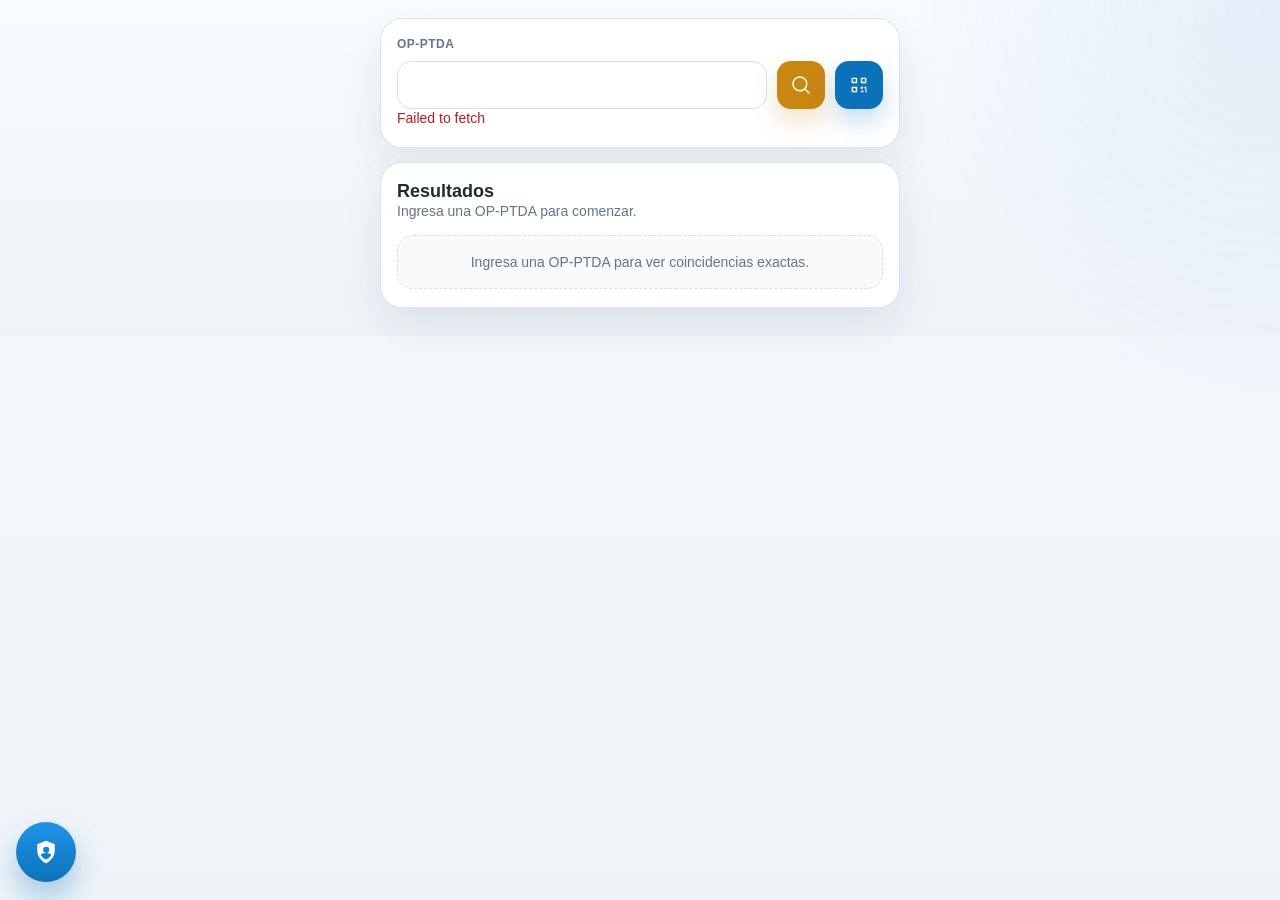
<file: index.html>
<!DOCTYPE html>
<html lang="es">
<head>
    <meta charset="UTF-8">
    <meta name="viewport" content="width=device-width, initial-scale=1.0, viewport-fit=cover">
    <title>Auditoria Movil</title>
    <link rel="stylesheet" href="css/auditoria-mobile.css?v=20260707-1">
</head>
<body>
    <main class="mobile-shell">
        <section class="mobile-card">
            <form id="auditoria-mobile-search-form" class="stack-gap" autocomplete="off">
                <label class="field-label" for="auditoria-mobile-search">OP-PTDA</label>
                <div class="search-row">
                    <input
                        id="auditoria-mobile-search"
                        class="mobile-input"
                        type="tel"
                        inputmode="tel"
                        maxlength="18">
                    <button type="submit" class="primary-button mobile-icon-button" aria-label="Buscar" title="Buscar">
                        <svg viewBox="0 0 24 24" focusable="false" aria-hidden="true">
                            <path d="M10.75 4a6.75 6.75 0 1 0 0 13.5 6.75 6.75 0 0 0 0-13.5Zm-8.25 6.75a8.25 8.25 0 1 1 14.59 5.28l4.19 4.19a.75.75 0 1 1-1.06 1.06l-4.19-4.19A8.25 8.25 0 0 1 2.5 10.75Z"></path>
                        </svg>
                    </button>
                    <button type="button" id="auditoria-mobile-scan-button" class="primary-button mobile-icon-button mobile-scan-button" aria-label="Escanear QR" title="Escanear QR">
                        <svg viewBox="0 0 24 24" focusable="false" aria-hidden="true">
                            <path d="M4 4h6v6H4V4Zm1.5 1.5v3h3v-3h-3ZM14 4h6v6h-6V4Zm1.5 1.5v3h3v-3h-3ZM4 14h6v6H4v-6Zm1.5 1.5v3h3v-3h-3ZM14 14h2.5v1.5H15.5v1H14V14Zm4 0h2v3.5h-1.5v-2H18V14Zm-2.5 4H17v2h-3v-1.5h1.5V18Zm3.5 0h1.5v2H19v-2Z"></path>
                        </svg>
                    </button>
                </div>
            </form>
            <p class="status-line" id="auditoria-mobile-sync-status">Cargando datos...</p>
        </section>

        <section class="mobile-card">
            <div class="section-head">
                <div>
                    <h2>Resultados</h2>
                    <p class="section-copy" id="auditoria-mobile-result-summary">Ingresa una OP-PTDA para comenzar.</p>
                </div>
                <button type="button" id="auditoria-mobile-select-all" class="ghost-button section-action-button hidden">Seleccionar todo</button>
            </div>
            <div id="auditoria-mobile-results" class="result-list">
                <div class="empty-state">Ingresa una OP-PTDA para ver coincidencias exactas.</div>
            </div>
        </section>

        <section class="mobile-card hidden" id="auditoria-mobile-form-card">
            <div class="section-head section-head-form">
                <h2>Registro</h2>
                <label class="inline-field-group inline-field-group-turno" for="auditoria-mobile-turno">
                    <span class="field-label">Turno</span>
                    <input id="auditoria-mobile-turno" class="mobile-input inline-turno-input" type="text" readonly>
                </label>
            </div>
            <p class="section-copy" id="auditoria-mobile-selection-summary"></p>

            <div class="form-grid">
                <label class="field-group">
                    <span class="field-label">Auditor</span>
                    <input
                        id="auditoria-mobile-auditor"
                        class="mobile-input"
                        type="text"
                        placeholder="Nombre del auditor"
                        autocomplete="name">
                </label>
                <label class="field-group">
                    <span class="field-label">Observacion de Calidad</span>
                    <textarea
                        id="auditoria-mobile-observacion-calidad"
                        class="mobile-textarea"
                        name="observacion_calidad"
                        rows="4"
                        placeholder="Avance, % revisado, pendientes, detalle de la auditoria..."></textarea>
                </label>
            </div>

            <button type="button" id="auditoria-mobile-save" class="primary-button primary-button-wide">Guardar Auditoria</button>
        </section>
    </main>

    <a
        id="auditoria-mobile-supervisor-fab"
        class="supervisor-fab"
        href="supervisor-mobile.html"
        aria-label="Supervisor"
        title="Supervisor">
        <span class="supervisor-fab-icon" aria-hidden="true">
            <svg viewBox="0 0 24 24" focusable="false">
                <path d="M12 2.25 4.5 5.4v5.16c0 4.75 2.97 9.2 7.5 11.19 4.53-1.99 7.5-6.44 7.5-11.19V5.4L12 2.25Zm0 5.25a2.63 2.63 0 1 1 0 5.25 2.63 2.63 0 0 1 0-5.25Zm0 10.87a8.45 8.45 0 0 1-4.62-3.7c.56-1.17 2.3-1.92 4.62-1.92s4.06.75 4.62 1.92A8.45 8.45 0 0 1 12 18.37Z"></path>
            </svg>
        </span>
    </a>

    <div id="auditoria-mobile-toast" class="toast hidden" role="status" aria-live="polite"></div>

    <script src="js/config.js?v=20260707-1"></script>
    <script src="js/utils.js?v=20260707-1"></script>
    <script src="js/api.js?v=20260707-1"></script>
    <script src="js/qr-scanner.js?v=20260707-1"></script>
    <script src="js/auditoria-mobile.js?v=20260707-1"></script>
</body>
</html>
</file>
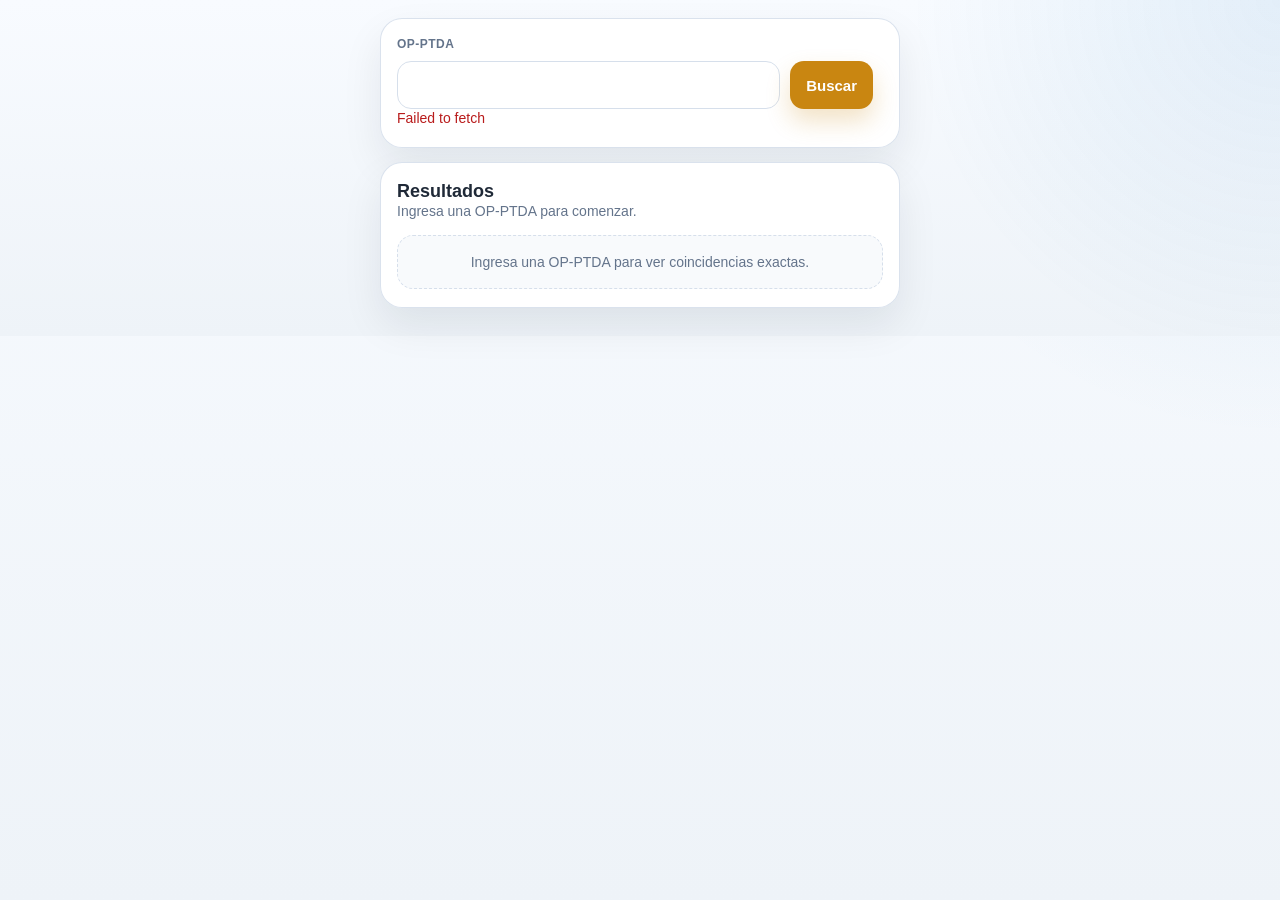
<file: auditoria-mobile.html>
<!DOCTYPE html>
<html lang="es">
<head>
    <meta charset="UTF-8">
    <meta name="viewport" content="width=device-width, initial-scale=1.0, viewport-fit=cover">
    <title>Auditoria Movil</title>
    <link rel="stylesheet" href="css/auditoria-mobile.css">
</head>
<body>
    <main class="mobile-shell">
        <section class="mobile-card">
            <form id="auditoria-mobile-search-form" class="stack-gap" autocomplete="off">
                <label class="field-label" for="auditoria-mobile-search">OP-PTDA</label>
                <div class="search-row">
                    <input
                        id="auditoria-mobile-search"
                        class="mobile-input"
                        type="text"
                        inputmode="text"
                        maxlength="18">
                    <button type="submit" class="primary-button">Buscar</button>
                </div>
            </form>
            <p class="status-line" id="auditoria-mobile-sync-status">Cargando datos...</p>
        </section>

        <section class="mobile-card">
            <div class="section-head">
                <div>
                    <h2>Resultados</h2>
                    <p class="section-copy" id="auditoria-mobile-result-summary">Ingresa una OP-PTDA para comenzar.</p>
                </div>
                <button type="button" id="auditoria-mobile-select-all" class="ghost-button hidden">Seleccionar todo</button>
            </div>
            <div id="auditoria-mobile-results" class="result-list">
                <div class="empty-state">Ingresa una OP-PTDA para ver coincidencias exactas.</div>
            </div>
        </section>

        <section class="mobile-card hidden" id="auditoria-mobile-form-card">
            <div class="section-head">
                <div>
                    <h2>Registro</h2>
                    <p class="section-copy" id="auditoria-mobile-selection-summary"></p>
                </div>
            </div>

            <div class="form-grid">
                <label class="field-group">
                    <span class="field-label">Turno</span>
                    <input id="auditoria-mobile-turno" class="mobile-input" type="text" readonly>
                </label>

                <label class="field-group">
                    <span class="field-label">Auditor</span>
                    <input
                        id="auditoria-mobile-auditor"
                        class="mobile-input"
                        type="text"
                        placeholder="Nombre del auditor"
                        autocomplete="name">
                </label>
            </div>

            <button type="button" id="auditoria-mobile-save" class="primary-button primary-button-wide">Guardar Auditoria</button>
        </section>
    </main>

    <div id="auditoria-mobile-toast" class="toast hidden" role="status" aria-live="polite"></div>

    <script src="../js/config.js"></script>
    <script src="../js/utils.js"></script>
    <script src="../js/api.js"></script>
    <script src="js/auditoria-mobile.js"></script>
</body>
</html>
</file>
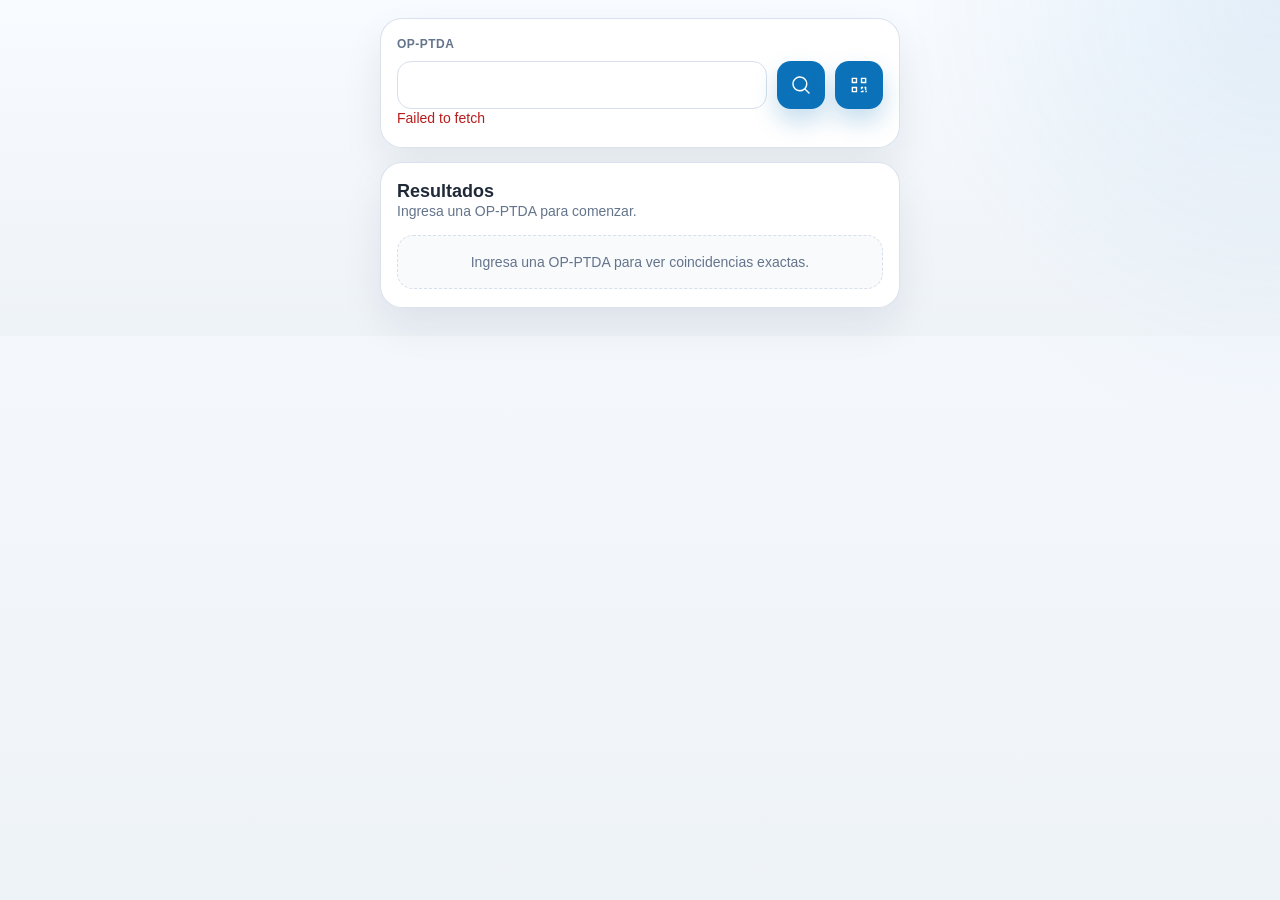
<file: supervisor-mobile.html>
<!DOCTYPE html>
<html lang="es">
<head>
    <meta charset="UTF-8">
    <meta name="viewport" content="width=device-width, initial-scale=1.0, viewport-fit=cover">
    <meta http-equiv="Cache-Control" content="no-cache, no-store, must-revalidate">
    <meta http-equiv="Pragma" content="no-cache">
    <meta http-equiv="Expires" content="0">
    <title>Supervisor Movil</title>
    <link rel="stylesheet" href="css/auditoria-mobile.css?v=20260707-1">
</head>
<body>
    <main class="mobile-shell">
        <section class="mobile-card">
            <form id="supervisor-mobile-search-form" class="stack-gap" autocomplete="off">
                <label class="field-label" for="supervisor-mobile-search">OP-PTDA</label>
                <div class="search-row">
                    <input
                        id="supervisor-mobile-search"
                        class="mobile-input"
                        type="tel"
                        inputmode="tel"
                        maxlength="18">
                    <button type="submit" class="primary-button supervisor-search-button mobile-icon-button" aria-label="Buscar" title="Buscar">
                        <svg viewBox="0 0 24 24" focusable="false" aria-hidden="true">
                            <path d="M10.75 4a6.75 6.75 0 1 0 0 13.5 6.75 6.75 0 0 0 0-13.5Zm-8.25 6.75a8.25 8.25 0 1 1 14.59 5.28l4.19 4.19a.75.75 0 1 1-1.06 1.06l-4.19-4.19A8.25 8.25 0 0 1 2.5 10.75Z"></path>
                        </svg>
                    </button>
                    <button type="button" id="supervisor-mobile-scan-button" class="primary-button supervisor-search-button mobile-icon-button mobile-scan-button" aria-label="Escanear QR" title="Escanear QR">
                        <svg viewBox="0 0 24 24" focusable="false" aria-hidden="true">
                            <path d="M4 4h6v6H4V4Zm1.5 1.5v3h3v-3h-3ZM14 4h6v6h-6V4Zm1.5 1.5v3h3v-3h-3ZM4 14h6v6H4v-6Zm1.5 1.5v3h3v-3h-3ZM14 14h2.5v1.5H15.5v1H14V14Zm4 0h2v3.5h-1.5v-2H18V14Zm-2.5 4H17v2h-3v-1.5h1.5V18Zm3.5 0h1.5v2H19v-2Z"></path>
                        </svg>
                    </button>
                </div>
            </form>
            <p class="status-line" id="supervisor-mobile-sync-status">Cargando datos...</p>
        </section>

        <section class="mobile-card">
            <div class="section-head">
                <div>
                    <h2>Resultados</h2>
                    <p class="section-copy" id="supervisor-mobile-result-summary">Ingresa una OP-PTDA para comenzar.</p>
                </div>
            </div>
            <div id="supervisor-mobile-results" class="result-list">
                <div class="empty-state">Ingresa una OP-PTDA para ver coincidencias exactas.</div>
            </div>
            <div id="supervisor-mobile-actions" class="mobile-action-row hidden">
                <button type="button" class="mobile-decision-button mobile-decision-button-approve" id="supervisor-mobile-approve-btn">
                    <span class="mobile-decision-icon" aria-hidden="true">&#10003;</span>
                    <span>APROBAR</span>
                </button>
                <button type="button" class="mobile-decision-button mobile-decision-button-reject" id="supervisor-mobile-reject-btn">
                    <span class="mobile-decision-icon" aria-hidden="true">&#10005;</span>
                    <span>RECHAZAR</span>
                </button>
            </div>
        </section>
    </main>

    <div class="mobile-modal-backdrop hidden" id="supervisor-mobile-reject-modal">
        <div class="mobile-modal-card">
            <div class="mobile-modal-head">
                <div>
                    <h3 id="supervisor-mobile-reject-title">Rechazar partidas seleccionadas</h3>
                    <p class="mobile-modal-subtitle" id="supervisor-mobile-reject-subtitle">Completa la informacion del rechazo.</p>
                </div>
                <button class="mobile-modal-close" id="supervisor-mobile-reject-close" type="button" aria-label="Cerrar">x</button>
            </div>

            <form class="mobile-form-grid" id="supervisor-mobile-reject-form" autocomplete="off">
                <div class="field-group">
                    <label class="field-label" for="supervisor-mobile-motivo-rechazo">Motivo de Rechazo</label>
                    <select
                        class="mobile-select"
                        id="supervisor-mobile-motivo-rechazo"
                        name="motivo_rechazo_1">
                        <option value="">Seleccionar motivo...</option>
                    </select>
                </div>
                <div class="field-group">
                    <label class="field-label" for="supervisor-mobile-supervisor-rechazo">Supervisor</label>
                    <select
                        class="mobile-select"
                        id="supervisor-mobile-supervisor-rechazo"
                        name="supervisor_rechazo_1">
                        <option value="">Seleccionar supervisor...</option>
                    </select>
                </div>
                <div class="field-group">
                    <label class="field-label" for="supervisor-mobile-observacion-rechazo">Observacion de Calidad</label>
                    <textarea
                        class="mobile-textarea"
                        id="supervisor-mobile-observacion-rechazo"
                        name="observacion_calidad"
                        rows="4"
                        placeholder="Detalle adicional del rechazo"></textarea>
                </div>
            </form>

            <div class="mobile-modal-actions">
                <button class="ghost-button" id="supervisor-mobile-reject-clear" type="button">Limpiar</button>
                <button class="primary-button mobile-danger-button" id="supervisor-mobile-reject-save" type="button">Guardar y Rechazar</button>
            </div>
        </div>
    </div>

    <div class="mobile-modal-backdrop hidden" id="supervisor-mobile-approve-modal">
        <div class="mobile-modal-card">
            <div class="mobile-modal-head">
                <div>
                    <h3 id="supervisor-mobile-approve-title">Aprobar partidas seleccionadas</h3>
                    <p class="mobile-modal-subtitle" id="supervisor-mobile-approve-subtitle">Completa la informacion de aprobacion.</p>
                </div>
                <button class="mobile-modal-close" id="supervisor-mobile-approve-close" type="button" aria-label="Cerrar">x</button>
            </div>

            <form class="mobile-form-grid" id="supervisor-mobile-approve-form" autocomplete="off">
                <div class="field-group">
                    <label class="field-label" for="supervisor-mobile-tipo-aprobacion">Tipo de Aprobacion</label>
                    <select class="mobile-select" id="supervisor-mobile-tipo-aprobacion" name="tipo_aprobacion">
                        <option value="">Seleccionar tipo...</option>
                    </select>
                </div>
                <div class="field-group hidden" id="supervisor-mobile-quien-aprobo-group">
                    <label class="field-label" for="supervisor-mobile-quien-aprobo">Quien Aprobo</label>
                    <select class="mobile-select" id="supervisor-mobile-quien-aprobo" name="quien_aprobo">
                        <option value="">Seleccionar quien...</option>
                    </select>
                </div>
                <div class="field-group">
                    <label class="field-label" for="supervisor-mobile-supervisor-aprobacion">Supervisor</label>
                    <select
                        class="mobile-select"
                        id="supervisor-mobile-supervisor-aprobacion"
                        name="supervisor_aprobacion">
                        <option value="">Seleccionar supervisor...</option>
                    </select>
                </div>
                <div class="field-group">
                    <label class="field-label" for="supervisor-mobile-observacion-aprobacion">Observacion de Calidad</label>
                    <textarea
                        class="mobile-textarea"
                        id="supervisor-mobile-observacion-aprobacion"
                        name="observacion_calidad"
                        rows="4"
                        placeholder="Detalle adicional de la aprobacion"></textarea>
                </div>
            </form>

            <div class="mobile-modal-actions">
                <button class="ghost-button" id="supervisor-mobile-approve-clear" type="button">Limpiar</button>
                <button class="primary-button mobile-success-button" id="supervisor-mobile-approve-save" type="button">Aprobar</button>
            </div>
        </div>
    </div>

    <div class="mobile-modal-backdrop hidden" id="supervisor-mobile-ruta-modal">
        <div class="mobile-modal-card">
            <div class="mobile-modal-head">
                <div>
                    <h3 id="supervisor-mobile-ruta-title">¿Cuál es la <strong>RUTA</strong> de la tela?</h3>
                </div>
                <button class="mobile-modal-close" id="supervisor-mobile-ruta-close" type="button" aria-label="Cerrar">x</button>
            </div>

            <div class="mobile-ruta-options">
                <button type="button" class="mobile-decision-button mobile-ruta-button mobile-ruta-button-lavada" id="supervisor-mobile-ruta-lavada" data-ruta="LAVADA">LAVADA</button>
                <button type="button" class="mobile-decision-button mobile-ruta-button mobile-ruta-button-acabada" id="supervisor-mobile-ruta-acabada" data-ruta="ACABADA">ACABADA</button>
            </div>
        </div>
    </div>

    <div id="supervisor-mobile-toast" class="toast hidden" role="status" aria-live="polite"></div>

    <script src="js/config.js?v=20260707-1"></script>
    <script src="js/utils.js?v=20260707-1"></script>
    <script src="js/api.js?v=20260707-1"></script>
    <script src="js/qr-scanner.js?v=20260707-1"></script>
    <script src="js/supervisor-mobile.js?v=20260707-1"></script>
</body>
</html>
</file>
<file: css/auditoria-mobile.css>
:root {
    --bg: #eef3f8;
    --surface: #ffffff;
    --surface-muted: #f8fafc;
    --border: #d6dfeb;
    --text: #1f2937;
    --muted: #64748b;
    --primary: #c98611;
    --primary-strong: #a46808;
    --accent: #0b72b9;
    --success-bg: #ecfdf5;
    --success-text: #047857;
    --warning-bg: #fff7ed;
    --warning-text: #b45309;
    --danger-bg: #fef2f2;
    --danger-text: #b91c1c;
    --shadow: 0 18px 40px rgba(15, 23, 42, 0.08);
}

* {
    box-sizing: border-box;
}

html,
body {
    margin: 0;
    min-height: 100%;
    font-family: "Segoe UI", Tahoma, Geneva, Verdana, sans-serif;
    background:
        radial-gradient(circle at top right, rgba(11, 114, 185, 0.09), transparent 28%),
        linear-gradient(180deg, #f8fbff 0%, var(--bg) 100%);
    color: var(--text);
}

body {
    padding: 18px 14px 28px;
}

.mobile-shell {
    width: min(100%, 520px);
    margin: 0 auto;
    display: grid;
    gap: 14px;
}

.mobile-card {
    background: rgba(255, 255, 255, 0.96);
    border: 1px solid rgba(214, 223, 235, 0.9);
    border-radius: 22px;
    box-shadow: var(--shadow);
    padding: 18px 16px;
    backdrop-filter: blur(12px);
}

.mobile-hero {
    background:
        linear-gradient(135deg, rgba(11, 114, 185, 0.06), rgba(201, 134, 17, 0.12)),
        rgba(255, 255, 255, 0.98);
}

.eyebrow {
    margin: 0 0 8px;
    font-size: 11px;
    font-weight: 700;
    letter-spacing: 0.12em;
    text-transform: uppercase;
    color: var(--accent);
}

h1,
h2,
p {
    margin: 0;
}

h1 {
    font-size: 28px;
    line-height: 1.05;
    margin-bottom: 8px;
}

h2 {
    font-size: 18px;
}

.hero-copy,
.section-copy,
.status-line,
.meta-line,
.record-line,
.empty-state {
    color: var(--muted);
}

.hero-copy,
.section-copy,
.status-line {
    font-size: 14px;
    line-height: 1.4;
}

.stack-gap {
    display: grid;
    gap: 10px;
}

.search-row {
    display: grid;
    grid-template-columns: minmax(0, 1fr) auto auto;
    gap: 10px;
    align-items: center;
}

.field-group {
    display: grid;
    gap: 8px;
}

.inline-field-group {
    display: inline-grid;
    gap: 6px;
    justify-items: start;
    flex: 0 0 auto;
}

.inline-field-group-turno {
    display: inline-flex;
    align-items: center;
    gap: 10px;
    margin-left: auto;
}

.form-grid {
    display: grid;
    gap: 12px;
}

.field-label {
    font-size: 12px;
    font-weight: 700;
    letter-spacing: 0.04em;
    text-transform: uppercase;
    color: var(--muted);
}

.mobile-input {
    width: 100%;
    min-width: 0;
    height: 48px;
    padding: 0 14px;
    border-radius: 14px;
    border: 1px solid var(--border);
    background: var(--surface);
    color: var(--text);
    font-size: 16px;
    outline: none;
    transition: border-color 0.18s ease, box-shadow 0.18s ease;
}

.mobile-input:focus {
    border-color: rgba(11, 114, 185, 0.45);
    box-shadow: 0 0 0 4px rgba(11, 114, 185, 0.12);
}

.mobile-input[readonly] {
    background: var(--surface-muted);
    color: var(--muted);
}

.inline-turno-input {
    width: 58px;
    height: 40px;
    padding: 0 12px;
    border-radius: 12px;
    text-align: center;
}

.primary-button,
.ghost-button,
.select-chip {
    border: none;
    border-radius: 14px;
    font-size: 15px;
    font-weight: 700;
}

.primary-button,
.ghost-button {
    min-height: 48px;
    padding: 0 16px;
    cursor: pointer;
}

.primary-button {
    background: var(--primary);
    color: #fff;
    box-shadow: 0 12px 24px rgba(201, 134, 17, 0.24);
}

.primary-button:hover,
.primary-button:focus-visible {
    background: var(--primary-strong);
}

.mobile-icon-button {
    width: 48px;
    min-width: 48px;
    padding: 0;
    display: inline-flex;
    align-items: center;
    justify-content: center;
}

.mobile-icon-button svg {
    width: 22px;
    height: 22px;
    fill: currentColor;
}

.mobile-scan-button {
    background: var(--accent);
    box-shadow: 0 12px 24px rgba(11, 114, 185, 0.24);
}

.mobile-scan-button:hover,
.mobile-scan-button:focus-visible {
    background: #095f99;
}

.primary-button:disabled {
    opacity: 0.6;
    cursor: not-allowed;
    box-shadow: none;
}

.supervisor-search-button {
    background: var(--accent);
    box-shadow: 0 12px 24px rgba(11, 114, 185, 0.24);
}

.supervisor-search-button:hover,
.supervisor-search-button:focus-visible {
    background: #095f99;
}

.primary-button-wide {
    width: 100%;
    margin-top: 14px;
}

.ghost-button {
    background: rgba(11, 114, 185, 0.08);
    color: var(--accent);
}

.section-action-button {
    min-height: 34px;
    padding: 0 12px;
    border-radius: 999px;
    font-size: 12px;
    font-weight: 800;
    white-space: nowrap;
    flex: 0 0 auto;
}

.ghost-button:disabled {
    opacity: 0.6;
    cursor: not-allowed;
}

.section-head {
    display: flex;
    align-items: flex-start;
    justify-content: space-between;
    gap: 12px;
    margin-bottom: 14px;
}

.section-head-form {
    align-items: center;
    gap: 14px;
    margin-bottom: 8px;
}

.result-list {
    display: grid;
    gap: 12px;
}

.mobile-action-row {
    display: grid;
    grid-template-columns: repeat(2, minmax(0, 1fr));
    gap: 12px;
    margin-top: 16px;
}

.mobile-decision-button {
    min-height: 54px;
    border: none;
    border-radius: 16px;
    display: inline-flex;
    align-items: center;
    justify-content: center;
    gap: 10px;
    padding: 0 14px;
    font-size: 14px;
    font-weight: 800;
    letter-spacing: 0.02em;
    color: #fff;
    cursor: pointer;
    box-shadow: 0 14px 28px rgba(15, 23, 42, 0.14);
    transition: transform 0.18s ease, box-shadow 0.18s ease, filter 0.18s ease;
}

.mobile-decision-button:active {
    transform: scale(0.99);
}

.mobile-decision-button-approve {
    background: linear-gradient(180deg, #12b76a 0%, #0c8f54 100%);
}

.mobile-decision-button-reject {
    background: linear-gradient(180deg, #ef4444 0%, #c93434 100%);
}

.mobile-decision-icon {
    font-size: 18px;
    line-height: 1;
}

.empty-state {
    padding: 18px 14px;
    border: 1px dashed var(--border);
    border-radius: 16px;
    background: var(--surface-muted);
    font-size: 14px;
    text-align: center;
}

.record-card {
    border: 1px solid var(--border);
    border-radius: 18px;
    padding: 12px;
    background: var(--surface);
    display: grid;
    gap: 8px;
    transition: border-color 0.18s ease, box-shadow 0.18s ease, background-color 0.18s ease, transform 0.18s ease;
}

.record-card.record-card-disabled {
    background: #f8fafc;
}

.record-card.record-card-selectable {
    cursor: pointer;
}

.record-card.record-card-rejected {
    border-color: rgba(198, 40, 40, 0.22);
    background: rgba(198, 40, 40, 0.07);
}

.record-card.record-card-approved {
    border-color: rgba(2, 122, 72, 0.22);
    background: rgba(2, 122, 72, 0.07);
}

.record-card.record-card-selectable:active {
    transform: scale(0.995);
}

.record-card.record-card-selected {
    border-color: rgba(201, 134, 17, 0.9);
    background: #fffaf1;
    box-shadow: 0 10px 24px rgba(201, 134, 17, 0.14);
}

.record-card.record-card-rejected.record-card-selected {
    border-color: rgba(198, 40, 40, 0.34);
    background: rgba(198, 40, 40, 0.12);
    box-shadow: 0 10px 24px rgba(198, 40, 40, 0.1);
}

.record-card.record-card-approved.record-card-selected {
    border-color: rgba(2, 122, 72, 0.34);
    background: rgba(2, 122, 72, 0.12);
    box-shadow: 0 10px 24px rgba(2, 122, 72, 0.1);
}

.record-card.record-card-readonly {
    cursor: default;
}

.record-head {
    display: flex;
    justify-content: space-between;
    gap: 10px;
    align-items: center;
}

.record-title {
    font-size: 16px;
    font-weight: 800;
    line-height: 1.2;
    min-width: 0;
}

.record-subtitle {
    font-size: 13px;
    line-height: 1.35;
    color: var(--muted);
    white-space: normal;
    overflow-wrap: anywhere;
}

.record-detail-line {
    display: grid;
    gap: 2px;
    font-size: 13px;
    line-height: 1.35;
    color: var(--muted);
    white-space: normal;
    overflow-wrap: anywhere;
}

.record-detail-line strong {
    display: block;
    color: var(--text);
    font-weight: 800;
}

.record-detail-line span {
    display: block;
    font-weight: 400;
}

.record-meta {
    display: grid;
    gap: 4px;
}

.meta-line {
    font-size: 13px;
    line-height: 1.35;
}

.meta-line strong {
    color: var(--text);
}

.meta-separator {
    display: inline-block;
    margin: 0 4px;
    color: var(--muted);
}

.status-pill {
    display: inline-flex;
    align-items: center;
    justify-content: center;
    min-height: 30px;
    padding: 0 12px;
    border-radius: 999px;
    font-size: 12px;
    font-weight: 800;
    letter-spacing: 0.03em;
    line-height: 1.2;
    text-align: center;
    text-transform: uppercase;
    flex: 0 0 auto;
    white-space: normal;
}

.status-pending {
    background: var(--warning-bg);
    color: var(--warning-text);
}

.status-registered {
    background: var(--success-bg);
    color: var(--success-text);
}

.select-row {
    display: flex;
    align-items: center;
    justify-content: space-between;
    gap: 10px;
}

.checkbox-label {
    display: inline-flex;
    align-items: center;
    gap: 10px;
    font-size: 14px;
    font-weight: 700;
    color: var(--text);
}

.checkbox-label input {
    width: 18px;
    height: 18px;
    accent-color: var(--primary);
}

.record-reason {
    display: grid;
    gap: 6px;
    padding: 10px 12px;
    border-radius: 14px;
    background: var(--surface-muted);
    font-size: 13px;
    line-height: 1.4;
    color: var(--muted);
}

.record-line {
    line-height: 1.45;
}

.record-card.record-card-rejected .record-line {
    color: #b42318;
    font-weight: 800;
}

.record-card.record-card-approved .record-line-approval {
    color: #027a48;
    font-weight: 800;
}

.record-card.record-card-approved .record-line-rejection {
    color: #b42318;
    font-weight: 400;
}

.mobile-select,
.mobile-textarea {
    width: 100%;
    min-width: 0;
    border: 1px solid var(--border);
    background: var(--surface);
    color: var(--text);
    font-size: 16px;
    outline: none;
    transition: border-color 0.18s ease, box-shadow 0.18s ease;
}

.mobile-select {
    height: 48px;
    padding: 0 14px;
    border-radius: 14px;
    appearance: none;
}

.mobile-textarea {
    min-height: 112px;
    padding: 12px 14px;
    border-radius: 16px;
    resize: vertical;
    font-family: inherit;
}

.mobile-select:focus,
.mobile-textarea:focus {
    border-color: rgba(11, 114, 185, 0.45);
    box-shadow: 0 0 0 4px rgba(11, 114, 185, 0.12);
}

.mobile-modal-backdrop {
    position: fixed;
    inset: 0;
    background: rgba(15, 23, 42, 0.52);
    display: flex;
    align-items: flex-end;
    justify-content: center;
    padding: 16px 12px;
    z-index: 120;
}

.mobile-modal-card {
    width: min(100%, 520px);
    max-height: min(88vh, 760px);
    overflow: auto;
    border-radius: 24px 24px 20px 20px;
    background: rgba(255, 255, 255, 0.98);
    border: 1px solid rgba(214, 223, 235, 0.95);
    box-shadow: 0 28px 52px rgba(15, 23, 42, 0.22);
    padding: 18px 16px 16px;
    backdrop-filter: blur(12px);
}

.mobile-modal-head {
    display: flex;
    align-items: flex-start;
    justify-content: space-between;
    gap: 12px;
    margin-bottom: 14px;
}

.mobile-modal-head h3 {
    margin: 0;
    font-size: 18px;
    line-height: 1.2;
}

.mobile-modal-subtitle {
    margin-top: 6px;
    font-size: 13px;
    line-height: 1.4;
    color: var(--muted);
}

.mobile-modal-close {
    width: 38px;
    height: 38px;
    border: 1px solid var(--border);
    border-radius: 12px;
    background: var(--surface-muted);
    color: var(--muted);
    font-size: 18px;
    font-weight: 800;
    cursor: pointer;
    flex: 0 0 auto;
}

.mobile-form-grid {
    display: grid;
    gap: 12px;
}

.mobile-modal-actions {
    display: grid;
    grid-template-columns: repeat(2, minmax(0, 1fr));
    gap: 12px;
    margin-top: 16px;
}

.mobile-success-button {
    background: linear-gradient(180deg, #12b76a 0%, #0c8f54 100%);
    box-shadow: 0 12px 24px rgba(18, 183, 106, 0.26);
}

.mobile-success-button:hover,
.mobile-success-button:focus-visible {
    background: #0b7e4a;
}

.mobile-danger-button {
    background: linear-gradient(180deg, #ef4444 0%, #c93434 100%);
    box-shadow: 0 12px 24px rgba(239, 68, 68, 0.24);
}

.mobile-danger-button:hover,
.mobile-danger-button:focus-visible {
    background: #b42828;
}

.mobile-ruta-options {
    display: flex;
    flex-direction: column;
    gap: 14px;
    margin-top: 18px;
}

.mobile-ruta-button {
    width: 100%;
    min-height: 64px;
    font-size: 18px;
    letter-spacing: 0.06em;
}

.mobile-ruta-button-lavada {
    background: linear-gradient(180deg, #2e90fa 0%, #1a6fd0 100%);
    box-shadow: 0 12px 24px rgba(46, 144, 250, 0.26);
}

.mobile-ruta-button-acabada {
    background: linear-gradient(180deg, #12b76a 0%, #0c8f54 100%);
    box-shadow: 0 12px 24px rgba(18, 183, 106, 0.26);
}

.mobile-ruta-button:disabled {
    opacity: 0.6;
    cursor: not-allowed;
}

.hidden {
    display: none !important;
}

.toast {
    position: fixed;
    left: 50%;
    bottom: 18px;
    transform: translateX(-50%);
    width: min(calc(100vw - 24px), 420px);
    padding: 13px 15px;
    border-radius: 16px;
    background: rgba(15, 23, 42, 0.94);
    color: #fff;
    box-shadow: 0 18px 36px rgba(15, 23, 42, 0.28);
    font-size: 14px;
    line-height: 1.35;
    z-index: 140;
}

.qr-scanner-backdrop {
    position: fixed;
    inset: 0;
    z-index: 130;
    display: flex;
    align-items: flex-end;
    justify-content: center;
    padding: 16px 12px;
    background: rgba(15, 23, 42, 0.68);
}

.qr-scanner-card {
    width: min(100%, 520px);
    overflow: hidden;
    border: 1px solid rgba(214, 223, 235, 0.9);
    border-radius: 24px 24px 20px 20px;
    background: #fff;
    box-shadow: 0 22px 48px rgba(15, 23, 42, 0.3);
}

.qr-scanner-head {
    display: flex;
    align-items: flex-start;
    justify-content: space-between;
    gap: 12px;
    padding: 16px;
}

.qr-scanner-head h3 {
    margin: 0 0 4px;
    font-size: 18px;
}

.qr-scanner-head p,
.qr-scanner-status {
    margin: 0;
    color: var(--muted);
    font-size: 14px;
}

.qr-scanner-close {
    width: 40px;
    height: 40px;
    border: none;
    border-radius: 999px;
    background: rgba(15, 23, 42, 0.08);
    color: var(--text);
    font-size: 20px;
    line-height: 1;
    cursor: pointer;
}

.qr-video-wrap {
    position: relative;
    aspect-ratio: 1 / 1;
    background: #0f172a;
}

.qr-scanner-video {
    width: 100%;
    height: 100%;
    display: block;
    object-fit: cover;
}

.qr-scan-frame {
    position: absolute;
    inset: 18%;
    border: 3px solid rgba(255, 255, 255, 0.92);
    border-radius: 18px;
    box-shadow: 0 0 0 999px rgba(15, 23, 42, 0.24);
    pointer-events: none;
}

.qr-scanner-status {
    padding: 14px 16px 16px;
}

.supervisor-fab {
    position: fixed;
    left: 16px;
    bottom: 18px;
    width: 60px;
    height: 60px;
    display: inline-flex;
    align-items: center;
    justify-content: center;
    border-radius: 999px;
    background: linear-gradient(180deg, #2094ea 0%, #0b72b9 100%);
    color: #fff;
    box-shadow: 0 16px 28px rgba(11, 114, 185, 0.32);
    text-decoration: none;
    z-index: 90;
    transition: transform 0.18s ease, box-shadow 0.18s ease, opacity 0.18s ease;
}

.supervisor-fab:hover,
.supervisor-fab:focus-visible {
    transform: translateY(-1px);
    box-shadow: 0 20px 32px rgba(11, 114, 185, 0.38);
}

.supervisor-fab-icon {
    width: 28px;
    height: 28px;
    display: inline-flex;
}

.supervisor-fab-icon svg {
    width: 100%;
    height: 100%;
    fill: currentColor;
}

@media (max-width: 420px) {
    body {
        padding: 12px 10px 24px;
    }

    .mobile-card {
        padding: 16px 14px;
        border-radius: 18px;
    }

    .ghost-button {
        width: 100%;
    }

    .search-row .primary-button {
        width: 48px;
        min-width: 48px;
        padding-inline: 0;
    }

    .section-head {
        align-items: center;
    }

    .section-head-form {
        align-items: center;
    }

    .section-action-button {
        width: auto;
    }

    .mobile-action-row,
    .mobile-modal-actions {
        grid-template-columns: 1fr;
    }

    .mobile-modal-backdrop {
        padding: 10px 8px;
    }

    .qr-scanner-backdrop {
        padding: 10px 8px;
    }

    .mobile-modal-card {
        padding: 16px 14px 14px;
        border-radius: 20px 20px 18px 18px;
    }
}
</file>
